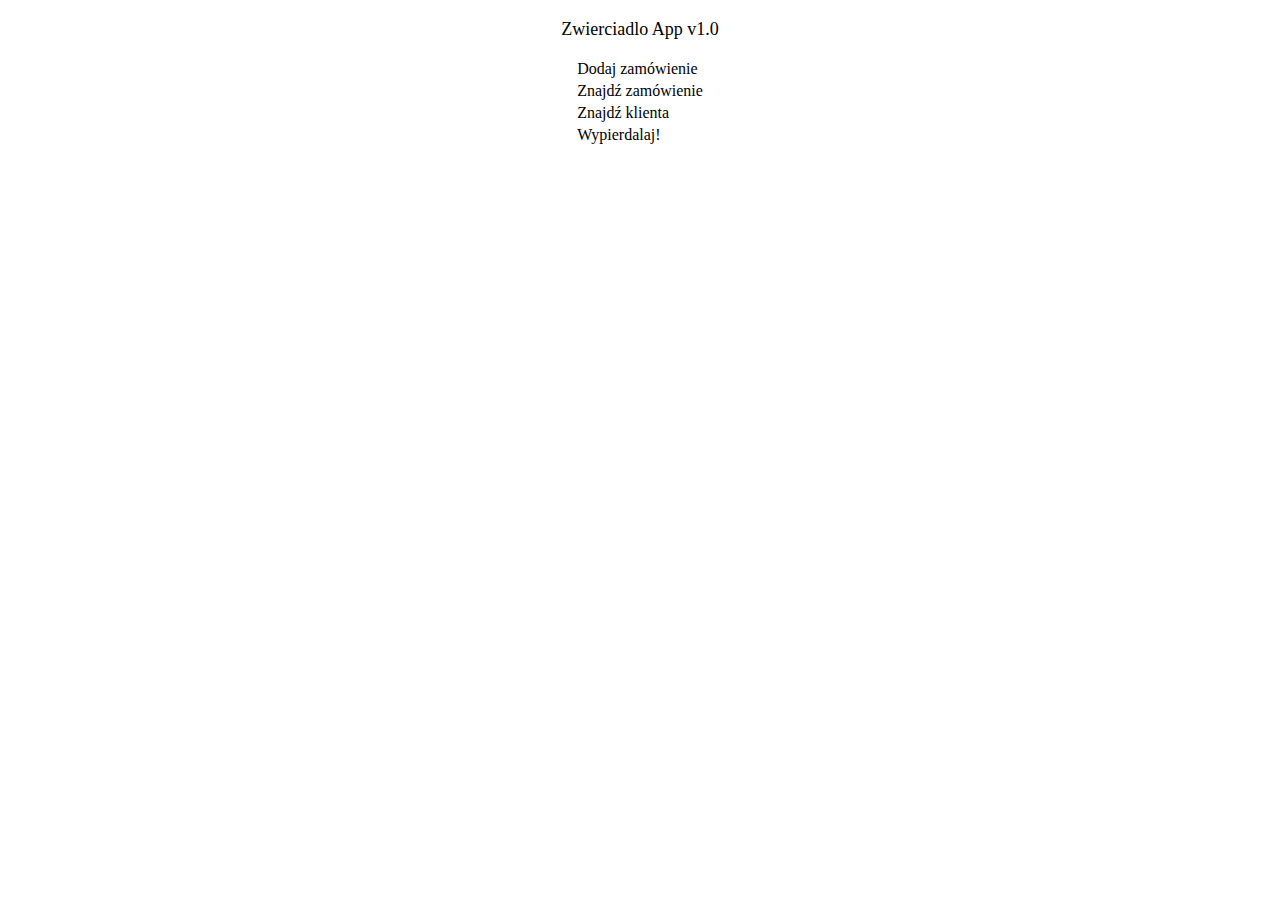
<file: Zwierciadlo/index.html>
<!DOCTYPE html>
<link rel="stylesheet" href="./styles/main.css">
<html lang="en">
<head>
    <meta charset="UTF-8">
    <meta name="viewport" content="width=device-width, initial-scale=1.0">
    <title>Zwierciadlo App</title>
</head>
<body>
    <h1 class="header">Zwierciadlo App v1.0</h1>
    <nav class="nav">
        <ul>
            <li class="list-element">Dodaj zamówienie</li>
            <li class="list-element">Znajdź zamówienie</li>
            <li class="list-element">Znajdź klienta</li>
            <li class="list-element">Wypierdalaj!</li>
        </ul>
    </nav>
</body>
</html>
</file>
<file: Zwierciadlo/styles/main.css>
/* START CSS RESET */

html, body, div, span, applet, object, iframe,
h1, h2, h3, h4, h5, h6, p, blockquote, pre,
a, abbr, acronym, address, big, cite, code,
del, dfn, em, img, ins, kbd, q, s, samp,
small, strike, strong, sub, sup, tt, var,
b, u, i, center,
dl, dt, dd, ol, ul, li,
fieldset, form, label, legend,
table, caption, tbody, tfoot, thead, tr, th, td,
article, aside, canvas, details, embed, 
figure, figcaption, footer, header, hgroup, 
menu, nav, output, ruby, section, summary,
time, mark, audio, video {
	margin: 0;
	padding: 0;
	border: 0;
	font-size: 100%;
	font: inherit;
	vertical-align: baseline;
}
/* HTML5 display-role reset for older browsers */
article, aside, details, figcaption, figure, 
footer, header, hgroup, menu, nav, section {
	display: block;
}
body {
	line-height: 1;
}
ol, ul {
	list-style: none;
}
blockquote, q {
	quotes: none;
}
blockquote:before, blockquote:after,
q:before, q:after {
	content: '';
	content: none;
}
table {
	border-collapse: collapse;
	border-spacing: 0;
}
/* END OF CSS RESET */

.header {
	font-size: large;
    display: flex;
    justify-content: center;
	align-items: center;
	padding: 20px;
}

.nav {
    display: flex;
    flex-direction: column;
    justify-content: center;
    align-items: center;
    width: 100%;
}

.list-element {
	padding: 3px;
}

.list-element:hover {
	color: blue;
}
</file>
